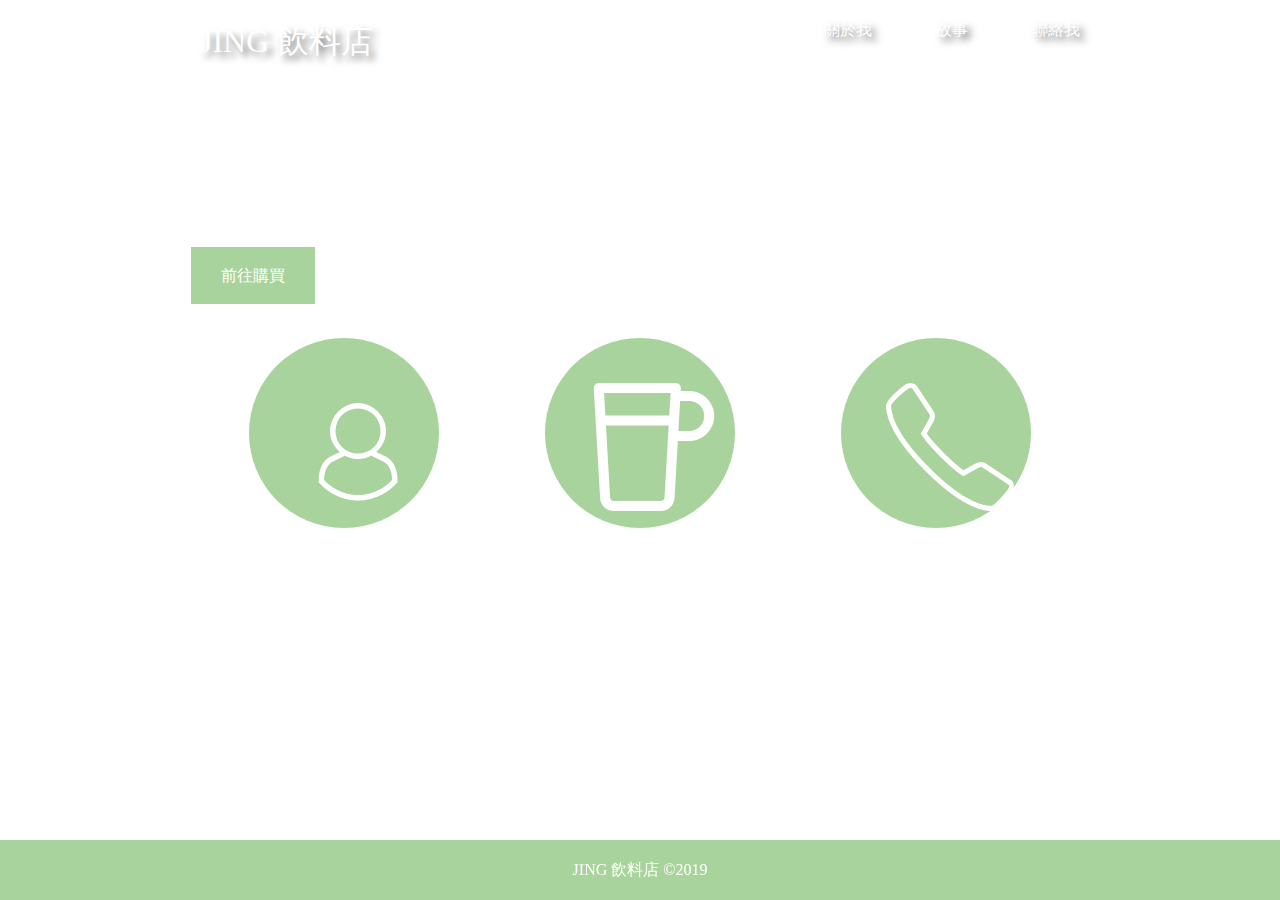
<file: index.html>
<!-- 文件類型 -->
<!DOCTYPE html>
<!-- 網頁 語言 -->
<html lang="zh">
<!--頭部 - 網頁描述  -->
<head>
    <!-- 編碼 萬國碼 -->
    <meta charset="UTF-8">
    <!-- 網站標題 - 瀏覽器標籤 -->
    <title>JING 飲料店</title>
    <!-- css 區塊 - 內部樣式 -->
    <!-- <style>
        #box{
            background-color:rgba(0,0,0,0.3);
            height: 500px;
        }
    </style> -->
    <!-- 連接外部 css 檔案 -->
    <link rel="stylesheet" href="style.css">
</head>
<!-- 身體 -網頁內容 -->
<body>
    <div id="box">
        <!-- 導覽列元素 - 放logo,分頁連結-有語意 提升SEO -->
        <nav>
            <a href="index.html" id="logo">JING 飲料店</a>
            <div>
                <a href="about.html">關於我</a>
                <a href="#">故事</a>
                <a href="#">聯絡我</a>
            </div>
        </nav>
        <!-- 內容區塊元素-標題、內文或按鈕等-有語意 -->
        <section id="content">
            <h1>我們是 JING 飲料店</h1>
            <p>
                Lorem ipsum, dolor sit amet consectetur adipisicing elit. Enim, quas.
            </p>
            <a href="#">前往購買</a>
            
        </section>
            <!-- 圖片按扭區塊 -->
            <section id="button">
                <!-- (a[href="#"]>img)*3 -->
                <a href="#"class="button-mr"><img src="person.png" alt="關於我"></a>
                <a href="#"class="button-mr"><img src="drink.png" alt="飲料"></a>
                <a href="#"><img src="phone.png" alt="聯絡我"></a>

            </section>

        </div>
    <!-- 頁尾 -->
    <!-- 按alt 上或下就可以搬家 -->
    <footer>
        JING 飲料店 &copy;2019
    </footer>
        
    
</body>
</html>
</file>
<file: style.css>
/*所有元素 */
*{
    /* 邊框 */
    border:0.5 px solid rgba(255,0,0,0.3);
    font-family: 微軟正黑體;
    /* c#fff 字體顏色*/
    color: #ffffff;
    margin: 0;
    padding: 0;
}
body{
    height: 100%;
    background-image: url("https://images.unsplash.com/photo-1496318447583-f524534e9ce1?ixlib=rb-1.2.1&ixid=eyJhcHBfaWQiOjEyMDd9&auto=format&fit=crop&w=1405&q=80");
    background-size: cover;
}
/* 盒子區塊 */
#box{
    /* background-color:rgba(255,0,0,0.3); */
    height: 500px;
    width: 900px;
    margin: 20px auto 0 auto;
}
/* 導覽列區塊 */
#logo{
    /* fz2e 文字2倍大 */
    font-size: 2em;
}
nav a{
    /* 邊框底部 */
    border-bottom: 1.5px solid #fff;
    padding:10px 10px;
    text-shadow:5px 5px 7px rgba(0, 0, 0, 0.5);
}
a{
    /* 文字裝飾 */
    text-decoration: none;
}
/* 指nav裡面的div */
nav div{
    /* 浮動:靠右 flr */
    float: right;    
}
nav div a{
    margin-left: 40px;
}
/* hover滑入 */
nav a:hover{
    background-color: rgba(108, 180, 86, 0.589);
}
/* 內容區塊 */
#content{
    width: 50%;
    margin-top: 80px;
}
#content a{
    border: 0.5px solid #fff;
    padding:20px 30px;
    background-color:  rgba(108, 180, 86, 0.589);
}
#content a:hover{
    background-color: rgba(108, 180, 86, 0);
}
#content p{
    margin: 30px 0;
}
/* 按鈕區塊 */
#button{
    text-align: center;
    margin-top: 50px;
}
#button a{
    border: 0.5px solid #fff;
    padding:45px;
    background-color: rgba(108, 180, 86, 0.589);
    height: 100px;
    width: 100px;
    /* bdra50p */
    border-radius: 50%;
    display:inline-block;
}
#button a.button-mr{
    margin-right: 100px;
}
#button a:hover{
    background-color: rgba(108, 180, 86, 0);
}
footer{
    background-color: rgba(108, 180, 86, 0.589);
    /* 定位:固定 */
    position: fixed;
    /* 底部距離:0 */
    bottom: 0;
    width: 100%;
    height: 60px;
    text-align: center;
    /* 行高與高度相同:垂直置中，僅限一行內容 */
    line-height: 60px;
}
/* 關於我區塊 */
#about{
    width: 700px;
    height: 500px;
    background-image: url(https://images.unsplash.com/photo-1552841847-0e031d33a283?ixlib=rb-1.2.1&ixid=eyJhcHBfaWQiOjEyMDd9&auto=format&fit=crop&w=701&q=80);
    background-size: cover;
    /* tac 水平置中 */
    text-align: center;
    /* 一行文字 行高和高度一樣就可以垂直置中 */
    line-height: 500px;
    margin:100px auto 0 auto;
    border: 30px solid #fff;
    /* bxsd陰影 */
    box-shadow: 5px 5px 10px rgba(0, 0, 0, 0.5);
    font-size: 26px;
    text-shadow:5px 5px 7px rgba(0, 0, 0, 0.5);
    font-weight: bold;
}
</file>
